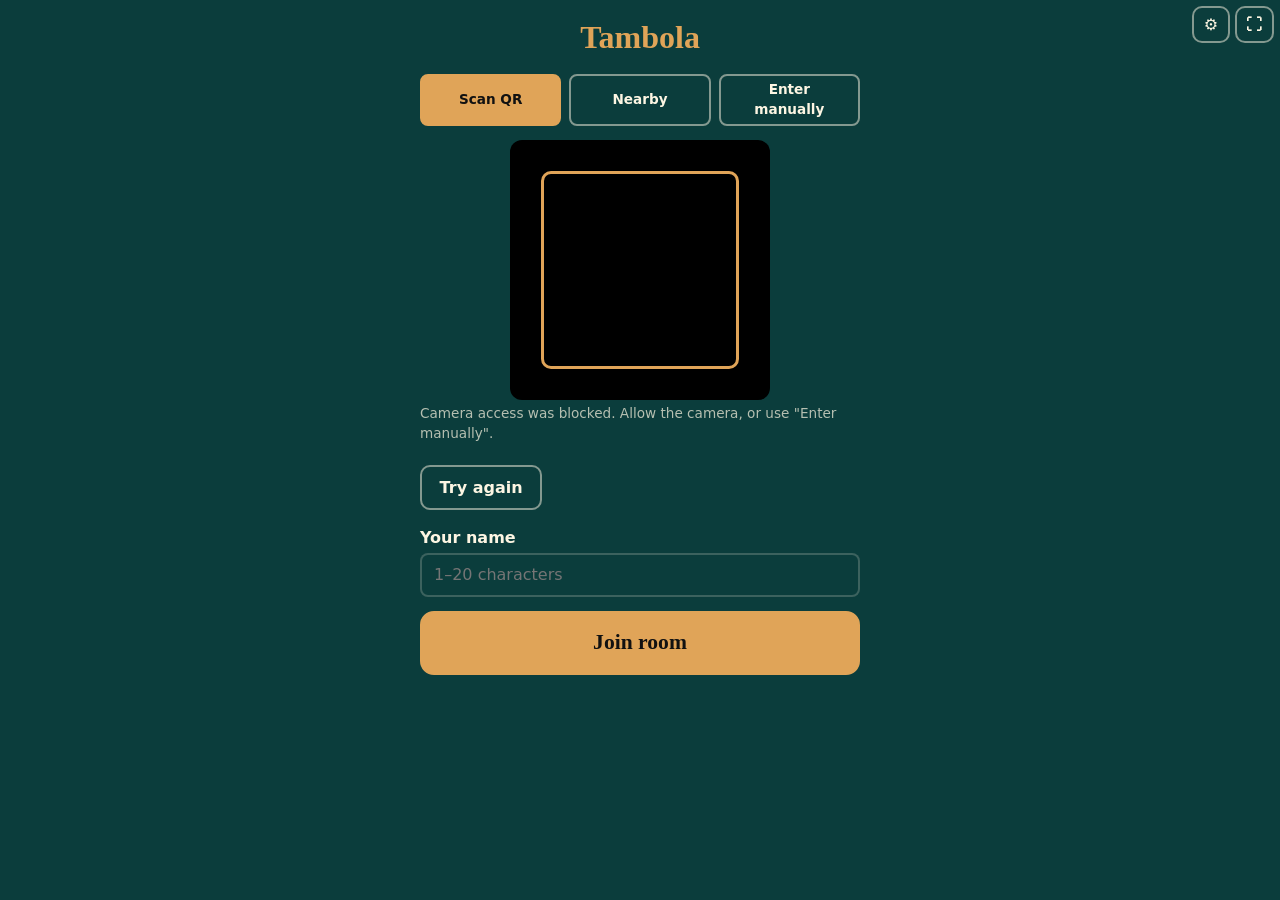
<file: public/play.html>
<!doctype html>
<html lang="en">
<head>
<meta charset="utf-8">
<meta name="viewport" content="width=device-width, initial-scale=1, viewport-fit=cover, maximum-scale=1">
<link rel="icon" href="data:image/svg+xml,%3Csvg xmlns=%27http://www.w3.org/2000/svg%27 viewBox=%270 0 100 100%27%3E%3Ctext y=%27.9em%27 font-size=%2790%27%3E%F0%9F%8E%AB%3C/text%3E%3C/svg%3E">
<title>Tambola — Play</title>
<link rel="stylesheet" href="theme.css">
<link rel="stylesheet" href="ticket.css">
<style>
  html, body { height: 100%; overscroll-behavior: none; }
  #app { min-height: 100%; padding: 14px; padding-bottom: calc(14px + env(safe-area-inset-bottom, 0px)); padding-top: calc(14px + env(safe-area-inset-top, 0px)); }
  section.screen { display: none; min-height: calc(100vh - 28px); } section.screen.on { display: flex; flex-direction: column; }
  .center { flex: 1; display: flex; flex-direction: column; align-items: center; justify-content: center; text-align: center; gap: 14px; }
  .wrap { max-width: 440px; margin: 0 auto; width: 100%; }

  /* Join screen */
  .brand { font-family: var(--serif); font-size: 2rem; font-weight: 800; color: var(--gold); text-align: center; margin-bottom: 6px; }
  .tabs { display: flex; gap: 8px; margin: 14px 0; }
  .tabs button { flex: 1; }
  #scanWrap { position: relative; background: #000; border-radius: 12px; overflow: hidden; aspect-ratio: 1; max-height: min(30vh, 260px); margin: 0 auto; }
  @media (max-height: 460px) {
    #app { padding-top: calc(8px + env(safe-area-inset-top, 0px)); padding-bottom: calc(8px + env(safe-area-inset-bottom, 0px)); }
    .brand { font-size: 1.3rem; margin-bottom: 4px; }
    .tabs { margin: 6px 0; }
    #scanWrap { max-height: min(16vh, 120px); }
    #scanMsg { font-size: .8rem; margin: 2px 0; }
    #btnScanRetry { margin-top: 4px !important; }
    label.field { margin-bottom: 4px; }
    label.field[style] { margin-top: 6px !important; }
    .pinboxes input { height: 36px; }
    #btnJoin { min-height: 46px; font-size: 1.05rem; padding: .5rem 1rem; }
  }
  /* Landscape phones: use the spare width — scanner/inputs left, name + Join right — instead of
     squeezing everything into one short column (which left only a tiny viewfinder). */
  @media (max-height: 460px) and (orientation: landscape) {
    #s-join .wrap { max-width: 800px; display: grid; grid-template-columns: 1fr 1fr; column-gap: 20px; align-content: start; }
    #s-join .brand, #s-join .tabs { grid-column: 1 / -1; }
    #paneScan, #paneRooms, #paneManual { grid-column: 1; grid-row: 3 / span 4; min-width: 0; }
    #s-join .wrap > label.field { grid-column: 2; grid-row: 3; margin-top: 0 !important; }
    #s-join .wrap > #btnJoin { grid-column: 2; grid-row: 4; align-self: start; }
    #s-join .wrap > #joinErr { grid-column: 2; grid-row: 5; }
    #scanWrap { max-height: min(46vh, 190px); }
    .tabs { margin: 4px 0 8px; }
  }
  #scanVideo { width: 100%; height: 100%; object-fit: cover; }
  #scanBox { position: absolute; inset: 12%; border: 3px solid var(--gold); border-radius: 10px; }
  .rooms { list-style: none; padding: 0; margin: 0; display: grid; gap: 8px; max-height: 40vh; overflow: auto; }
  .rooms li button { width: 100%; text-align: left; background: var(--navy-70); border: 1px solid var(--paper-12); border-radius: 10px; padding: 10px 12px; color: var(--paper); cursor: pointer; }
  .manual { display: grid; gap: 10px; }
  .pinboxes { display: flex; gap: 8px; justify-content: center; }
  .pinboxes input { width: 48px; text-align: center; font-family: var(--serif); font-size: 1.5rem; padding: 0; }

  /* Waiting lobby */
  .wlist { list-style: none; padding: 0; margin: 14px 0; display: grid; gap: 6px; width: 100%; max-width: 340px; }
  .wlist li { background: var(--navy-70); padding: 8px 12px; border-radius: 8px; }
  .spinner { width: 46px; height: 46px; border-radius: 50%; border: 4px solid var(--paper-20); border-top-color: var(--gold); animation: spin 1s linear infinite; }
  @keyframes spin { to { transform: rotate(360deg); } }

  /* Landscape lock notice */
  #s-rotate { position: fixed; inset: 0; background: var(--teal); z-index: 90; display: none; align-items: center; justify-content: center; text-align: center; padding: 24px; }
  #s-rotate.on { display: flex; }
  .rot-icon { font-size: 3.4rem; margin-bottom: 10px; animation: rock 1.6s ease-in-out infinite; }
  @keyframes rock { 0%,100% { transform: rotate(0deg); } 50% { transform: rotate(-88deg); } }

  /* In-game */
  #s-game { padding: 8px; padding-top: calc(8px + env(safe-area-inset-top, 0px)); padding-bottom: calc(8px + env(safe-area-inset-bottom, 0px)); }
  #g-stack { flex: 1; display: flex; flex-direction: column; gap: 8px; min-height: 0; }
  #g-topbar { flex: 0 0 auto; display: flex; align-items: center; gap: 10px; padding: 8px 12px; margin-left: 64px; margin-right: 88px; }
  #g-topbar .ball { --ball: clamp(44px, 9vw, 64px); }
  #g-ticket { flex: 1; min-height: 0; display: flex; align-items: center; justify-content: center; overflow: hidden; }
  #g-ticket .ticket-box { width: auto; margin: 0; }
  #g-bottom { flex: 0 0 auto; display: flex; gap: 8px; max-height: 32vh; }
  #g-bottom > .panel { flex: 1; min-width: 0; padding: 6px 8px; overflow-y: auto; display: flex; flex-direction: column; }
  #g-bottom .claimgrid, #g-bottom .rowbtns { flex: 1; }
  #g-bottom h3 { margin-bottom: 4px !important; font-size: .82rem; }
  .claimgrid { display: grid; grid-template-columns: repeat(3, 1fr); gap: 4px; }
  .claimgrid button { min-height: 32px; padding: .25rem .3rem; font-size: .68rem; line-height: 1.15; }
  .rowbtns { display: grid; grid-template-columns: repeat(3, 1fr); gap: 4px; }
  .rowbtns button { min-height: 32px; font-size: .72rem; }
  #quitBtn { position: fixed; top: calc(6px + env(safe-area-inset-top, 0px)); left: 6px; z-index: 40; background: var(--bad); border-color: var(--bad); color: #fff; min-height: 34px; padding: .3rem .7rem; font-size: .78rem; }
  #connDot { position: fixed; bottom: calc(6px + env(safe-area-inset-bottom, 0px)); right: 8px; z-index: 40; }
  #annRegion { position: fixed; top: calc(46px + env(safe-area-inset-top, 0px)); right: 6px; width: 280px; max-width: 46vw; z-index: 45; display: grid; gap: 6px; }
  #annRegion .toast { font-size: .82rem; padding: 5px 9px; }
  #reconOverlay { position: fixed; inset: 0; background: var(--ink-60); z-index: 55; display: none; align-items: center; justify-content: center; text-align: center; padding: 20px; }
  #reconOverlay.on { display: flex; }
  #fontRange { width: 100%; accent-color: var(--gold); }
  #btnFullscreen, #btnSettings { position: fixed; top: calc(6px + env(safe-area-inset-top, 0px)); z-index: 96; min-height: 34px; min-width: 38px; padding: .3rem .6rem; font-size: 1rem; }
  #btnFullscreen { right: 6px; }
  #btnSettings { right: 50px; z-index: 40; }
</style>
</head>
<body>
<div id="app">

  <!-- Join Room (07 §9.2) -->
  <section class="screen on" id="s-join">
    <div class="wrap">
      <div class="brand">Tambola</div>
      <div class="tabs">
        <button class="btn small" id="tabScan" aria-pressed="true">Scan QR</button>
        <button class="btn ghost small" id="tabRooms" aria-pressed="false">Nearby</button>
        <button class="btn ghost small" id="tabManual" aria-pressed="false">Enter manually</button>
      </div>

      <div id="paneScan">
        <div id="scanWrap"><video id="scanVideo" playsinline muted></video><div id="scanBox"></div></div>
        <p class="caption" id="scanMsg">Point your camera at the host's QR code.</p>
        <button class="btn ghost" id="btnScanRetry" style="margin-top:8px" hidden>Try again</button>
      </div>

      <div id="paneRooms" class="hidden">
        <p class="caption">Rooms found on this Wi-Fi (browsers can't auto-discover games, so tap refresh after the host opens the lobby).</p>
        <button class="btn ghost small" id="btnRefreshRooms" style="margin:8px 0">Refresh</button>
        <ul class="rooms" id="roomsList"></ul>
        <p class="caption" id="roomsEmpty">No rooms found yet.</p>
      </div>

      <div id="paneManual" class="hidden manual">
        <label class="field"><span class="lbl">Host address (IP:port)</span><input type="text" id="manualHost" inputmode="url" placeholder="192.168.1.23:8189" autocomplete="off"></label>
        <label class="field"><span class="lbl">PIN</span>
          <div class="pinboxes">
            <input type="text" class="pd" maxlength="1" inputmode="numeric"><input type="text" class="pd" maxlength="1" inputmode="numeric"><input type="text" class="pd" maxlength="1" inputmode="numeric"><input type="text" class="pd" maxlength="1" inputmode="numeric">
          </div>
        </label>
      </div>

      <label class="field" style="margin-top:16px"><span class="lbl">Your name</span><input type="text" id="nameInput" maxlength="20" placeholder="1–20 characters" autocomplete="off"></label>
      <button class="btn big" id="btnJoin" style="width:100%">Join room</button>
      <p class="caption" id="joinErr" style="color:var(--bad)"></p>
    </div>
  </section>

  <!-- Pending approval (07 §9.2 step 2) -->
  <section class="screen" id="s-pending">
    <div class="center"><div class="spinner"></div><h2 id="pendingTitle">Joining…</h2><p class="muted">This can take a moment. You can back out any time.</p>
      <button class="btn ghost" id="btnPendingBack">Back</button></div>
  </section>

  <!-- Waiting Lobby (07 §9.2 step 3) -->
  <section class="screen" id="s-wait">
    <div class="center">
      <h2>Waiting for host to start…</h2>
      <p class="muted" id="waitYou"></p>
      <ul class="wlist" id="waitList"></ul>
      <button class="btn ghost" id="btnLeaveWait">Leave</button>
    </div>
  </section>

  <!-- In-game (07 §9.3) -->
  <section class="screen" id="s-game">
    <button class="btn" id="quitBtn">Quit</button>
    <span class="dot" id="connDot"></span>
    <div id="annRegion" aria-live="polite"></div>
    <div id="g-stack">
      <div class="panel" id="g-topbar"><div class="ball" id="curBall"><span id="curNum">–</span></div><div><div class="small muted">Current number</div><div class="small" id="callCount"></div></div></div>
      <div id="g-ticket"><div id="ticketHost"></div></div>
      <div id="g-bottom">
        <div class="panel"><h3 class="small" style="margin-bottom:6px">Claim a prize</h3><div class="claimgrid" id="claimBtns"></div></div>
        <div class="panel"><h3 class="small" style="margin-bottom:6px">Row completed</h3><div class="rowbtns" id="rowBtns">
          <button class="btn ghost" data-row="top">Top</button><button class="btn ghost" data-row="middle">Middle</button><button class="btn ghost" data-row="bottom">Bottom</button>
        </div></div>
      </div>
    </div>
  </section>

  <!-- Game Over -->
  <section class="screen" id="s-over">
    <div class="center wrap">
      <h1 style="font-family:var(--serif);color:var(--gold)">Game over</h1>
      <table class="lb" style="width:100%;max-width:360px" id="overTable"><tbody></tbody></table>
      <button class="btn" id="btnBackJoin">Back to join screen</button>
    </div>
  </section>
</div>

<div id="s-rotate"><div><div class="rot-icon">📱</div><h2>Turn your phone sideways</h2><p class="muted">Tambola tickets are easier to read in landscape.</p></div></div>
<div id="reconOverlay"><div><h2>Host disconnected</h2><p class="muted">Waiting for the host to come back… your ticket and marks are safe.</p><div class="spinner" style="margin:14px auto"></div></div></div>

<!-- Fullscreen toggle (always available) -->
<button class="btn ghost" id="btnFullscreen" aria-label="Toggle fullscreen">⛶</button>

<!-- Settings sheet trigger (accessibility: font size, ambient audio — 09 §5, §7) -->
<button class="btn ghost" id="btnSettings" aria-label="Player settings">⚙</button>

<script src="engine.js"></script>
<script src="fx.js"></script>
<script src="ticket.js"></script>
<script>
(function () {
  'use strict';
  var T = Tambola, esc = Fx.esc;
  var $ = function (s) { return document.querySelector(s); };
  var KEY = { name: 'tambola.player.name', session: 'tambola.player.session', font: 'tambola.player.font', ambient: 'tambola.player.ambient' };
  function lsGet(k) { try { return localStorage.getItem(k); } catch (e) { return null; } }
  function lsSet(k, v) { try { localStorage.setItem(k, v); } catch (e) {} }
  function lsDel(k) { try { localStorage.removeItem(k); } catch (e) {} }

  var curScreen = 'join';
  function go(name) {
    curScreen = name;
    ['join', 'pending', 'wait', 'game', 'over'].forEach(function (n) { $('#s-' + n).classList.toggle('on', n === name); });
    applyOrientationGate(); window.scrollTo(0, 0);
  }

  // ---------- landscape lock (07 §9.1): true lock isn't available to web pages, so this is the
  // closest honest equivalent — the Screen Orientation API where supported, plus a full-screen
  // rotate prompt that blocks play in portrait, exactly like the spec's intent. ----------
  function tryLockLandscape() {
    try {
      var so = window.screen && window.screen.orientation;
      if (so && so.lock) so.lock('landscape').catch(function () {});
    } catch (e) {}
  }
  function isPortrait() { return window.matchMedia('(orientation: portrait)').matches; }
  function applyOrientationGate() {
    var need = curScreen === 'game';                       // only the in-game screen is landscape-only (07 §9.1)
    $('#s-rotate').classList.toggle('on', need && isPortrait());
  }
  window.addEventListener('resize', applyOrientationGate);
  window.addEventListener('orientationchange', applyOrientationGate);

  // ---------- back-gesture lock during in_progress (07 §9.4) ----------
  var backLocked = false;
  function lockBack() {
    if (backLocked) return; backLocked = true;
    history.pushState({ tambolaGuard: true }, '');
    window.addEventListener('popstate', onPop);
  }
  function unlockBack() {
    if (!backLocked) return; backLocked = false;
    window.removeEventListener('popstate', onPop);
  }
  function onPop() { if (backLocked) history.pushState({ tambolaGuard: true }, ''); }  // no-op, no dialog of its own
  window.addEventListener('beforeunload', function (e) {
    if (net.gameStatus === 'in_progress') { e.preventDefault(); e.returnValue = ''; }
  });

  // ---------- connection ----------
  var ws = null, connOpen = false, retry = 0, retryTimer = null, manualClose = false;
  var identity = null;              // { playerId, sessionToken, host, port, pin }
  var net = { gameStatus: 'lobby', calledNumbersSoFar: [], claimedPrizes: [], ticket: null, rankings: [] };
  var marks = {};                    // number -> true (local display only, never transmitted)
  var rowUsed = { top: false, middle: false, bottom: false };
  var hostGoneTimer = null, HOST_GRACE_MS = 10000;
  var toasts = new Fx.ToastQueue($('#annRegion'), 2, 2500);
  var prizesResolved = {};

  function wsUrl(hostAddr) { return (location.protocol === 'https:' ? 'wss://' : 'ws://') + hostAddr + '/join'; }
  function connect(hostAddr) {
    manualClose = false;
    try { ws = new WebSocket(wsUrl(hostAddr)); } catch (e) { return scheduleRetry(hostAddr); }
    ws.onopen = function () { connOpen = true; retry = 0; updateConnDot(); onSocketOpen(); };
    ws.onclose = function () { connOpen = false; updateConnDot(); if (!manualClose) { onSocketLost(); scheduleRetry(hostAddr); } };
    ws.onerror = function () {};
    ws.onmessage = function (e) { var m; try { m = JSON.parse(e.data); } catch (_) { return; } onMessage(m); };
  }
  function scheduleRetry(hostAddr) {
    clearTimeout(retryTimer); retry = Math.min(retry + 1, 6);
    retryTimer = setTimeout(function () { connect(hostAddr); }, 500 * Math.pow(1.6, retry));
  }
  function send(type, payload) {
    if (!ws || ws.readyState !== 1) return;
    var env = { type: type, payload: payload || {}, timestamp: Date.now() };
    if (identity && identity.sessionToken && type !== 'JOIN_ROOM' && type !== 'JOIN_REQUEST') env.sessionToken = identity.sessionToken;
    ws.send(JSON.stringify(env));
  }
  function updateConnDot() {
    var d = $('#connDot'); if (!d) return;
    d.className = 'dot ' + (connOpen ? 'connected' : 'disconnected');
  }

  function onSocketOpen() {
    if (pendingJoin) return doJoin(pendingJoin.name, pendingJoin.pin);
    if (identity && identity.playerId && curScreen !== 'join') send('STATE_SYNC_REQUEST', { playerId: identity.playerId, sessionToken: identity.sessionToken });
  }
  function onSocketLost() {
    if (curScreen === 'game') { Haptic.single(); clearTimeout(hostGoneTimer); hostGoneTimer = setTimeout(function () { $('#reconOverlay').classList.add('on'); }, HOST_GRACE_MS); }
  }

  // ---------- inbound messages ----------
  function onMessage(m) {
    switch (m.type) {
      case 'JOIN_APPROVED': return onJoinApproved(m.payload);
      case 'JOIN_REJECTED': return onJoinRejected(m.payload);
      case 'ROOM_SETTINGS': return onRoomSettings(m.payload);
      case 'ASSIGN_TICKET': return onAssignTicket(m.payload);
      case 'NUMBER_CALLED': return onNumberCalled(m.payload);
      case 'CLAIM_RESULT': return onClaimResult(m.payload);
      case 'ANNOUNCE': return onAnnounce(m.payload);
      case 'LEADERBOARD_UPDATE': return onLeaderboard(m.payload);
      case 'GAME_PAUSE': net.gameStatus = 'paused'; renderCallPanel(); return;
      case 'GAME_RESUME': net.gameStatus = 'in_progress'; renderCallPanel(); return;
      case 'GAME_OVER': return onGameOver(m.payload);
      case 'KICK_PLAYER': return onKicked(m.payload);
      case 'STATE_SYNC_RESPONSE': return onSync(m.payload);
      case 'CLAIM_OVERRIDE': return onOverride(m.payload);
    }
  }

  var pendingJoin = null;
  function onJoinApproved(p) {
    identity = { playerId: p.playerId, sessionToken: p.sessionToken, host: identity.host, port: identity.port, pin: identity.pin, name: pendingJoin ? pendingJoin.name : identity.name };
    lsSet(KEY.session, JSON.stringify(identity));
    lsSet(KEY.name, identity.name);
    pendingJoin = null; go('wait');
  }
  function onJoinRejected(p) {
    if (curScreen === 'pending') { go('join'); $('#joinErr').textContent = p.reason || 'Host declined'; return; }
    $('#joinErr').textContent = p.reason || 'Could not join'; setBusy(false);
    identity = null; pendingJoin = null;
  }
  var waitPlayers = [];
  function onRoomSettings(p) { net.settings = p; renderClaimButtons(); }
  function onAssignTicket(p) { net.ticket = p.ticket; }
  function onNumberCalled(p) {
    net.calledNumbersSoFar = p.calledNumbersSoFar; net.lastNumber = p.number; net.callIndex = p.callIndex;
    net.gameStatus = 'in_progress';
    if (curScreen !== 'game') { buildTicket(); lockBack(); tryLockLandscape(); go('game'); fitTicketBox(); }
    Haptic.light();
    renderCurrent(); renderClaimButtons();
  }
  function onClaimResult(p) {
    var mine = identity && p.playerId === identity.playerId;
    if (p.accepted) {
      prizesResolved[p.prizeType] = p.playerId;
      if (mine) { Haptic.heavy(); if (p.prizeType === 'fullHouse') { Sfx.fanfare(); Fx.confetti(); } else Sfx.chime(); toasts.push(p.playerName + ' won ' + T.PRIZES[p.prizeType].label + '!', 'win'); }
      else toasts.push(p.playerName + ' won ' + T.PRIZES[p.prizeType].label, 'win');
      renderClaimButtons();
    } else if (mine) { Fx.modal('<h3>' + esc(T.PRIZES[p.prizeType].label) + ' not accepted</h3><p class="muted">' + esc(p.rejectionReason || '') + '</p>'); }
  }
  function onAnnounce(p) { toasts.push(p.playerName + ' — ' + ({ top: 'Top', middle: 'Middle', bottom: 'Bottom' })[p.row] + ' Line Completed'); Sfx.popup(); }
  function onLeaderboard(p) { net.rankings = p.rankings; if (curScreen === 'wait') renderWaitList(); }
  function onGameOver(p) { net.gameStatus = 'ended'; net.finalRankings = p.finalRankings; unlockBack(); go('over'); renderOver(); }
  function onKicked() {
    manualClose = true; try { ws.close(); } catch (e) {}
    identity = null; lsDel(KEY.session); unlockBack();
    Fx.modal('<h3>Removed from the room</h3><p class="muted">The host removed you from this game.</p>').then(function () { go('join'); });
  }
  function onSync(p) {
    net.ticket = p.ticket; net.calledNumbersSoFar = p.calledNumbersSoFar; net.claimedPrizes = p.claimedPrizes; net.gameStatus = p.gameStatus;
    p.claimedPrizes.forEach(function (k) { prizesResolved[k] = prizesResolved[k] || '?'; });
    clearTimeout(hostGoneTimer); $('#reconOverlay').classList.remove('on');
    if (p.gameStatus === 'lobby') go('wait');
    else if (p.gameStatus === 'ended') { go('over'); }
    else { if (curScreen !== 'game') { buildTicket(); lockBack(); tryLockLandscape(); } go('game'); fitTicketBox(); renderAll(); }
  }
  function onOverride(p) {
    if (p.newAcceptedState) prizesResolved[p.prizeType] = p.playerId; else delete prizesResolved[p.prizeType];
    renderClaimButtons(); toasts.push('A claim was corrected by the host');
  }

  // ---------- join screen ----------
  var joinMode = 'scan';
  function setTab(mode) {
    joinMode = mode;
    ['scan', 'rooms', 'manual'].forEach(function (m) {
      $('#pane' + cap(m)).classList.toggle('hidden', m !== mode);
      $('#tab' + cap(m)).setAttribute('aria-pressed', String(m === mode));
      $('#tab' + cap(m)).classList.toggle('ghost', m !== mode);
    });
    if (mode === 'scan') startScanner(); else stopScanner();
  }
  function cap(s) { return s[0].toUpperCase() + s.slice(1); }
  $('#tabScan').onclick = function () { setTab('scan'); };
  $('#tabRooms').onclick = function () { setTab('rooms'); refreshRooms(); };
  $('#tabManual').onclick = function () { setTab('manual'); };

  // QR scanning via native BarcodeDetector where available; graceful message otherwise (no extra libraries needed offline).
  var scanStream = null, scanRAF = 0, detector = null;
  function startScanner() {
    stopScanner();
    if (!('mediaDevices' in navigator) || !navigator.mediaDevices.getUserMedia) { scanMsg('Camera scanning isn\'t available in this browser. Use "Enter manually" instead.', true); return; }
    if (!('BarcodeDetector' in window)) { scanMsg('This browser can\'t scan QR codes automatically. Use "Enter manually", or open your phone\'s camera app and point it at the code.', true); }
    else { try { detector = new BarcodeDetector({ formats: ['qr_code'] }); } catch (e) { detector = null; } }
    navigator.mediaDevices.getUserMedia({ video: { facingMode: 'environment' } }).then(function (stream) {
      scanStream = stream; var v = $('#scanVideo'); v.srcObject = stream; v.play().catch(function () {});
      if (detector) loopScan();
    }).catch(function () { scanMsg('Camera access was blocked. Allow the camera, or use "Enter manually".', true); });
  }
  function stopScanner() { cancelAnimationFrame(scanRAF); if (scanStream) { scanStream.getTracks().forEach(function (t) { t.stop(); }); scanStream = null; } }
  function scanMsg(text, showRetry) { $('#scanMsg').textContent = text; $('#btnScanRetry').hidden = !showRetry; }
  $('#btnScanRetry').onclick = function () { scanMsg('Point your camera at the host\'s QR code.', false); startScanner(); };
  function loopScan() {
    if (!detector || !scanStream) return;
    detector.detect($('#scanVideo')).then(function (codes) {
      if (codes && codes[0]) { stopScanner(); handleScanned(codes[0].rawValue); } else scanRAF = requestAnimationFrame(loopScan);
    }).catch(function () { scanRAF = requestAnimationFrame(loopScan); });
  }
  function handleScanned(text) {
    try {
      var u = new URL(text, location.href);
      var host = u.searchParams.get('pin') !== null ? u.host : null;
      if (u.protocol === 'ws:' || u.protocol === 'wss:') host = u.host;
      var pin = u.searchParams.get('pin');
      if (!host || !pin) throw new Error('bad');
      setJoinTarget(host, pin); scanMsg('Code recognised — enter your name below and tap Join.', false);
      $('#nameInput').focus();
    } catch (e) { scanMsg('That code doesn\'t look like a Tambola invite. Try again.', true); }
  }

  // fetch() with a timeout, using plain AbortController (supported since ~2017) rather than
  // AbortSignal.timeout() (only ~2022+), since budget/older Android WebViews are common among
  // this app's likely users and a missing API here would otherwise throw synchronously per probe.
  function fetchTimeout(url, ms) {
    try {
      if (typeof AbortController === 'undefined') return fetch(url, { cache: 'no-store' });
      var ctrl = new AbortController();
      var t = setTimeout(function () { ctrl.abort(); }, ms);
      return fetch(url, { cache: 'no-store', signal: ctrl.signal }).finally(function () { clearTimeout(t); });
    } catch (e) { return Promise.reject(e); }
  }
  // Nearby rooms: browsers cannot do mDNS discovery, so this offers same-subnet probing as a courtesy.
  function refreshRooms() {
    $('#roomsList').innerHTML = ''; $('#roomsEmpty').textContent = 'Searching…'; $('#roomsEmpty').classList.remove('hidden');
    var mine = location.hostname.split('.'); if (mine.length !== 4) { $('#roomsEmpty').textContent = 'Not on a local network — use Scan QR or Enter manually.'; return; }
    var base = mine.slice(0, 3).join('.'), found = [], pending = 0, done = false;
    var finish = function () { if (done) return; done = true; $('#roomsEmpty').classList.toggle('hidden', found.length > 0); if (!found.length) $('#roomsEmpty').textContent = 'No rooms found. Ask the host for the QR code or PIN instead.'; };
    for (var i = 1; i <= 254; i++) {
      (function (ip) {
        pending++;
        fetchTimeout('http://' + ip + ':' + (location.port || 8189) + '/info', 900)
          .then(function (r) { return r.json(); }).then(function (j) {
            if (j && j.hostPresent) { found.push(ip); var li = document.createElement('li'); var b = document.createElement('button'); b.textContent = 'Room on ' + ip; b.onclick = function () { setJoinTarget(ip + ':' + (location.port || 8189), null); setTab('manual'); $('#manualHost').value = ip + ':' + (location.port || 8189); }; li.appendChild(b); $('#roomsList').appendChild(li); }
          }).catch(function () {}).finally(function () { if (--pending === 0) finish(); });
      })(base + '.' + i);
    }
    setTimeout(finish, 4000);
  }
  $('#btnRefreshRooms').onclick = refreshRooms;

  function setJoinTarget(hostAddr, pin) { $('#manualHost').value = hostAddr; if (pin) { var d = $('#paneManual').querySelectorAll('.pd'); pin.split('').forEach(function (c, i) { if (d[i]) d[i].value = c; }); } }
  var pinDigits = $('#paneManual').querySelectorAll('.pd');
  Array.prototype.forEach.call(pinDigits, function (el, i) {
    el.addEventListener('input', function () { this.value = this.value.replace(/\D/g, '').slice(0, 1); if (this.value && pinDigits[i + 1]) pinDigits[i + 1].focus(); });
    el.addEventListener('keydown', function (e) { if (e.key === 'Backspace' && !this.value && pinDigits[i - 1]) pinDigits[i - 1].focus(); });
  });
  function manualPin() { return Array.prototype.map.call(pinDigits, function (d) { return d.value || ''; }).join(''); }

  var nameEl = $('#nameInput'); nameEl.value = lsGet(KEY.name) || '';
  function setBusy(b) { $('#btnJoin').disabled = b; $('#btnJoin').textContent = b ? 'Joining…' : 'Join room'; }

  $('#btnJoin').onclick = function () {
    $('#joinErr').textContent = '';
    var name = nameEl.value.trim();
    if (!name || name.length > 20) { $('#joinErr').textContent = 'Enter a name (1–20 characters).'; return; }
    var hostAddr, pin;
    if (joinMode === 'manual') {
      hostAddr = $('#manualHost').value.trim().replace(/^https?:\/\//, '').replace(/\/$/, ''); pin = manualPin();
      if (!hostAddr) { $('#joinErr').textContent = 'Enter the host\'s address.'; return; }
      if (pin.length !== 4) { $('#joinErr').textContent = 'Enter the 4-digit PIN.'; return; }
    } else {
      hostAddr = $('#manualHost').value.trim(); pin = manualPin() || new URLSearchParams(location.search).get('pin');
      if (!hostAddr || !pin) { $('#joinErr').textContent = 'Scan the QR code first, or use "Enter manually".'; return; }
    }
    setBusy(true);
    identity = { host: hostAddr, port: null, pin: pin, name: name };
    pendingJoin = { name: name, pin: pin };
    stopScanner();
    if (ws && connOpen) doJoin(name, pin); else connect(hostAddr);
  };
  function doJoin(name, pin) {
    // Always JOIN_REQUEST: under an auto-approval room the host admits immediately (so this is
    // indistinguishable from JOIN_ROOM and the wait is a brief flash), and under a host-approved
    // room it correctly queues for approval — this works without the client needing to already
    // know which mode the room uses, which a manually-entered address/PIN has no way to know.
    send('JOIN_REQUEST', { playerName: name, deviceId: deviceId(), pin: pin });
    go('pending');
  }
  function deviceId() {
    var d = lsGet('tambola.deviceId'); if (d) return d;
    d = T.uuid(); lsSet('tambola.deviceId', d); return d;
  }
  $('#btnPendingBack').onclick = function () { manualClose = true; try { ws.close(); } catch (e) {} identity = null; pendingJoin = null; go('join'); };
  $('#btnLeaveWait').onclick = function () {
    if (identity) send('QUIT_GAME', { playerId: identity.playerId });
    manualClose = true; try { ws.close(); } catch (e) {}
    identity = null; lsDel(KEY.session); go('join');
  };

  // preload from a QR-carried link (?pin=&mode=) if the page itself was opened via the join URL
  (function () {
    var q = new URLSearchParams(location.search);
    if (q.get('pin')) { $('#manualHost').value = location.host; setJoinTarget(location.host, q.get('pin')); }
  })();
  setTab('scan');

  // auto-resume a session that dropped mid-game (page reload / backgrounding)
  (function tryResume() {
    var raw = lsGet(KEY.session); if (!raw) return;
    try {
      var id = JSON.parse(raw);
      if (id && id.playerId && id.host) { identity = id; connect(id.host); go('wait'); }
    } catch (e) {}
  })();

  // ---------- waiting lobby ----------
  function renderWaitList() {
    $('#waitYou').textContent = identity ? ('Joined as ' + identity.name) : '';
    $('#waitList').innerHTML = (net.rankings || []).map(function (r) { return '<li>' + esc(r.playerName) + (identity && r.playerId === identity.playerId ? ' (you)' : '') + '</li>'; }).join('');
  }

  // ---------- in-game ----------
  var ticketApi = null;
  function buildTicket() {
    marks = {};
    ticketApi = Ticket.render($('#ticketHost'), net.ticket, { onTap: onTapCell });
    applyFontScale();
  }
  // The ticket's own width:height ratio (including the paper's padding, not just the grid) is
  // about 2.49:1. Size it in JS rather than pure CSS so it fits whichever of the available width
  // or height is tighter — on a short landscape phone, height is usually the binding constraint,
  // and a plain width:100% would make the ticket taller than the space left for it and clip it.
  var TICKET_RATIO = 2.49;
  function fitTicketBox() {
    if (curScreen !== 'game') return;
    var host = $('#g-ticket'); if (!host) return;
    var box = host.querySelector('.ticket-box'); if (!box) return;
    var availW = host.clientWidth, availH = host.clientHeight;
    if (!availW || !availH) return;
    var w = Math.min(availW, availH * TICKET_RATIO);
    box.style.width = Math.max(0, Math.floor(w)) + 'px';
  }
  window.addEventListener('resize', fitTicketBox);
  window.addEventListener('orientationchange', function () { fitTicketBox(); setTimeout(fitTicketBox, 300); });
  function onTapCell(n, el) {
    var called = net.calledNumbersSoFar.indexOf(n) >= 0;
    if (!called) {
      el.classList.remove('shake'); void el.offsetWidth; el.classList.add('shake');
      Sfx.wrong(); Haptic.double();
      return;   // no text explanation — 07 §9.3 is explicit that this is intentional
    }
    if (marks[n]) {
      marks[n] = false; el.classList.remove('marked'); el.classList.add('unmarking');
      Sfx.unmark(); setTimeout(function () { el.classList.remove('unmarking'); }, 220);
    } else {
      marks[n] = true; el.classList.add('marked', 'drawing');
      Sfx.mark(); Haptic.light();
      setTimeout(function () { el.classList.remove('drawing'); }, 320);
    }
    el.setAttribute('aria-pressed', String(!!marks[n]));
  }
  function renderCurrent() {
    $('#curNum').textContent = net.lastNumber != null ? net.lastNumber : '–';
    $('#callCount').textContent = net.calledNumbersSoFar.length + ' of 90 called';
  }
  function renderClaimButtons() {
    var s = net.settings || {}; var pe = (s.prizesEnabled) || {};
    var host = $('#claimBtns'); host.innerHTML = '';
    T.PRIZE_ORDER.forEach(function (k) {
      if (pe[k] === false) return;
      var taken = !!prizesResolved[k];
      var b = document.createElement('button'); b.className = 'btn' + (taken ? ' ghost' : ''); b.textContent = T.PRIZES[k].label; b.disabled = taken || net.gameStatus !== 'in_progress';
      b.onclick = function () { b.classList.add('press'); setTimeout(function () { b.classList.remove('press'); }, 160); send('CLAIM_PRIZE', { playerId: identity.playerId, prizeType: k }); };
      host.appendChild(b);
    });
  }
  $('#rowBtns').addEventListener('click', function (e) {
    var b = e.target.closest('button'); if (!b) return;
    var row = b.dataset.row; if (rowUsed[row]) return;
    rowUsed[row] = true; b.disabled = true; b.classList.add('press');
    send('ANNOUNCE', { playerId: identity.playerId, playerName: identity.name, row: row });
  });
  function renderCallPanel() { /* GAME_PAUSE/RESUME only need the claim buttons + banner state, handled inline */ renderClaimButtons(); }
  function renderAll() { renderCurrent(); renderClaimButtons(); }

  $('#quitBtn').onclick = function () {
    Fx.modal('<h3>Quit the game?</h3><p>You\'ll lose your progress in this round.</p>', [{ label: 'Cancel', value: false, cls: 'ghost' }, { label: 'Quit', value: true, cls: 'danger' }]).then(function (ok) {
      if (!ok) return;
      send('QUIT_GAME', { playerId: identity.playerId });
      setTimeout(function () { manualClose = true; try { ws.close(); } catch (e) {} }, 60);
      identity = null; lsDel(KEY.session); unlockBack();
      try { if (document.exitFullscreen) document.exitFullscreen().catch(function () {}); } catch (e) {}
      go('join');
    });
  };

  // ---------- game over ----------
  function renderOver() {
    var fr = net.finalRankings || [];
    $('#overTable tbody').innerHTML = fr.map(function (r, i) { return '<tr' + (i === 0 ? ' class="flash"' : '') + '><td>' + (i + 1) + '</td><td>' + esc(r.playerName) + '</td><td class="pts">' + r.points + '</td></tr>'; }).join('');
  }
  $('#btnBackJoin').onclick = function () { identity = null; lsDel(KEY.session); prizesResolved = {}; net = { gameStatus: 'lobby', calledNumbersSoFar: [], claimedPrizes: [], ticket: null, rankings: [] }; go('join'); };

  // ---------- settings sheet (font size 100-150%, ambient audio default off) ----------
  var fontPct = parseInt(lsGet(KEY.font) || '100', 10), ambientOn = lsGet(KEY.ambient) === '1';
  function applyFontScale() { document.documentElement.style.setProperty('--tf', fontPct / 100); }
  applyFontScale();
  if (ambientOn) Sfx.ambientOn();
  $('#btnSettings').onclick = function () {
    var wrap = document.createElement('div'); wrap.className = 'modal-wrap';
    wrap.innerHTML = '<div class="modal"><h3>Player settings</h3>' +
      '<label class="field"><span class="lbl">Ticket text size (' + fontPct + '%)</span><input type="range" id="fontRange" min="100" max="150" step="5" value="' + fontPct + '"></label>' +
      '<label class="switch" style="margin-top:6px"><input type="checkbox" id="ambToggle"><span class="track"></span><span>Ambient hall sound</span></label>' +
      '<div class="row"><button class="btn" id="setClose">Done</button></div></div>';
    document.body.appendChild(wrap);
    var r = wrap.querySelector('#fontRange'), a = wrap.querySelector('#ambToggle'); a.checked = ambientOn;
    r.oninput = function () { fontPct = +r.value; lsSet(KEY.font, fontPct); applyFontScale(); wrap.querySelector('.lbl').textContent = 'Ticket text size (' + fontPct + '%)'; };
    a.onchange = function () { ambientOn = a.checked; lsSet(KEY.ambient, ambientOn ? '1' : '0'); if (ambientOn) { Sfx.unlock(); Sfx.ambientOn(); } else Sfx.ambientOff(); };
    wrap.querySelector('#setClose').onclick = function () { wrap.remove(); };
  };

  // unlock audio + wake the screen on first touch (needed for iOS Safari policies)
  var noSleep = null; try { noSleep = new NoSleep(); } catch (e) {}
  document.addEventListener('pointerdown', function once() { Sfx.unlock(); try { if (noSleep) { var p = noSleep.enable(); if (p && p.catch) p.catch(function () {}); } } catch (e) {} }, { once: true, passive: true });

  // ---------- fullscreen toggle (works on both phone and laptop browsers) ----------
  (function () {
    var btn = $('#btnFullscreen');
    var canFs = !!(document.documentElement.requestFullscreen || document.documentElement.webkitRequestFullscreen);
    if (!canFs) { btn.style.display = 'none'; return; }
    function isFs() { return !!(document.fullscreenElement || document.webkitFullscreenElement); }
    function update() { btn.textContent = isFs() ? '⤢' : '⛶'; btn.setAttribute('aria-label', isFs() ? 'Exit fullscreen' : 'Enter fullscreen'); }
    btn.onclick = function () {
      if (!isFs()) {
        var req = document.documentElement.requestFullscreen || document.documentElement.webkitRequestFullscreen;
        var p = req.call(document.documentElement); if (p && p.catch) p.catch(function () {});
      } else {
        var exit = document.exitFullscreen || document.webkitExitFullscreen;
        var p2 = exit.call(document); if (p2 && p2.catch) p2.catch(function () {});
      }
    };
    document.addEventListener('fullscreenchange', update);
    document.addEventListener('webkitfullscreenchange', update);
    update();
  })();

  applyOrientationGate();
  window.__player = { get identity() { return identity; }, get net() { return net; }, get curScreen() { return curScreen; } };
})();
</script>
</body>
</html>
</file>
<file: public/theme.css>
/* Design tokens — exactly the hex values in 08_DESIGN_SYSTEM.md §1. Nothing else is introduced;
   the alpha variants below are the same tokens at lower opacity. */
:root {
  --teal: #0B3D3C;        /* App chrome — primary */
  --navy: #123C69;        /* App chrome — secondary */
  --paper: #FDF6E3;       /* Ticket background */
  --gold: #E0A458;        /* Accent */
  --ok: #2ECC71;          /* Connected */
  --bad: #E74C3C;         /* Disconnected */
  --quit-bg: #111111;     /* Quit row background (also used as ink) */
  --quit-tx: #CCCCCC;     /* Quit row text */

  --paper-90: rgba(253,246,227,.90); --paper-70: rgba(253,246,227,.70); --paper-50: rgba(253,246,227,.50);
  --paper-20: rgba(253,246,227,.20); --paper-12: rgba(253,246,227,.12); --paper-06: rgba(253,246,227,.06);
  --gold-40: rgba(224,164,88,.40); --gold-20: rgba(224,164,88,.20);
  --navy-70: rgba(18,60,105,.70); --navy-45: rgba(18,60,105,.45);
  --ink-60: rgba(17,17,17,.60); --ink-35: rgba(17,17,17,.35);
  --dim-35: rgba(204,204,204,.35);

  --serif: "Rockwell", "Clarendon", "Bookman Old Style", "Roboto Slab", Georgia, "Times New Roman", serif;
  --sans: "Avenir Next", "Segoe UI", "Helvetica Neue", Roboto, system-ui, -apple-system, Arial, sans-serif;

  --pop-ms: 250ms; --draw-ms: 1000ms; --x-draw-ms: 300ms; --x-fade-ms: 200ms; --shake-ms: 150ms; --press-ms: 150ms;
}
* { box-sizing: border-box; -webkit-tap-highlight-color: transparent; }
html, body { margin: 0; height: 100%; background: var(--teal); color: var(--paper); font-family: var(--sans); font-size: 16px; line-height: 1.45; }
body { overflow-x: hidden; }
button, input, select { font: inherit; color: inherit; }
h1, h2, h3 { font-family: var(--serif); font-weight: 700; letter-spacing: .01em; margin: 0; line-height: 1.15; }
h2 { font-size: 1.35rem; } h3 { font-size: 1.05rem; }
.hidden { display: none !important; }
.muted { color: var(--paper-70); }
.small { font-size: .85rem; }
:focus-visible { outline: 3px solid var(--gold); outline-offset: 2px; border-radius: 4px; }

.btn {
  display: inline-flex; align-items: center; justify-content: center; gap: .5rem; min-height: 44px; padding: .55rem 1.1rem;
  border: 2px solid var(--gold); border-radius: 10px; background: var(--gold); color: var(--quit-bg);
  font-weight: 700; cursor: pointer; transition: transform var(--press-ms) ease-out;
}
.btn:disabled { opacity: .4; cursor: not-allowed; }
.btn.ghost { background: transparent; color: var(--paper); border-color: var(--paper-50); }
.btn.danger { background: transparent; border-color: var(--bad); color: var(--paper); }
.btn.small { min-height: 34px; padding: .25rem .7rem; font-size: .85rem; border-radius: 8px; }
.btn.big { min-height: 64px; font-size: 1.35rem; padding: .8rem 2rem; border-radius: 14px; font-family: var(--serif); }
.btn.press { animation: press var(--press-ms) ease-out; }
@keyframes press { 0% { transform: scale(1); } 50% { transform: scale(1.08); } 100% { transform: scale(1); } }

.panel { background: var(--navy-45); border: 1px solid var(--paper-12); border-radius: 12px; padding: 14px; }
.panel > h3 { margin-bottom: 10px; }

input[type=text], input[type=number], input[type=tel] {
  width: 100%; min-height: 44px; padding: .5rem .75rem; border-radius: 8px; border: 2px solid var(--paper-20);
  background: var(--teal); color: var(--paper);
}
input:focus { border-color: var(--gold); outline: none; }
label.field { display: block; margin-bottom: 14px; }
label.field > span.lbl { display: block; font-weight: 600; margin-bottom: 4px; }
.caption { color: var(--paper-70); font-size: .85rem; margin-top: 4px; }

.seg { display: inline-flex; border: 2px solid var(--paper-20); border-radius: 10px; overflow: hidden; flex-wrap: wrap; }
.seg button { background: transparent; border: 0; padding: .5rem .9rem; min-height: 40px; cursor: pointer; }
.seg button[aria-pressed=true] { background: var(--gold); color: var(--quit-bg); font-weight: 700; }
.switch { display: inline-flex; align-items: center; gap: .6rem; cursor: pointer; min-height: 40px; }
.switch input { position: absolute; opacity: 0; }
.switch .track { width: 46px; height: 26px; border-radius: 13px; background: var(--paper-20); position: relative; transition: background .15s; flex: none; }
.switch .track::after { content: ""; position: absolute; top: 3px; left: 3px; width: 20px; height: 20px; border-radius: 50%; background: var(--paper); transition: transform .15s; }
.switch input:checked + .track { background: var(--gold); }
.switch input:checked + .track::after { transform: translateX(20px); background: var(--quit-bg); }
.switch input:focus-visible + .track { outline: 3px solid var(--gold); outline-offset: 2px; }

.dot { display: inline-block; width: 12px; height: 12px; border-radius: 50%; flex: none; vertical-align: middle; }
.dot.connected { background: var(--ok); } .dot.disconnected { background: var(--bad); }

.modal-wrap { position: fixed; inset: 0; background: var(--ink-60); display: flex; align-items: center; justify-content: center; padding: 16px; z-index: 60; }
.modal { background: var(--teal); border: 2px solid var(--gold); border-radius: 14px; padding: 20px; max-width: 460px; width: 100%; max-height: 90vh; overflow: auto; }
.modal h3 { margin-bottom: 8px; } .modal .row { display: flex; gap: 10px; justify-content: flex-end; margin-top: 16px; flex-wrap: wrap; }

/* Number balls */
.ball {
  width: var(--ball, 150px); height: var(--ball, 150px); border-radius: 50%; display: grid; place-items: center;
  background: radial-gradient(circle at 35% 30%, var(--paper) 0 12%, var(--gold) 13% 100%);
  color: var(--quit-bg); font-family: var(--serif); font-weight: 800; font-size: calc(var(--ball, 150px) * .46);
  box-shadow: inset 0 -8px 0 var(--ink-35), 0 6px 0 var(--ink-35);
}
.pop-in { animation: popIn var(--pop-ms) ease-out; }
@keyframes popIn { from { transform: scale(.8); opacity: 0; } to { transform: scale(1); opacity: 1; } }

/* 1–90 board (host) and mini-grid (player) */
.board { display: grid; grid-template-columns: repeat(10, 1fr); gap: 4px; }
.board .c { display: grid; place-items: center; aspect-ratio: 1.15; border-radius: 6px; background: var(--navy-70); color: var(--paper); font-weight: 700; font-size: clamp(.7rem, 1.6vw, 1.05rem); border: 1px solid var(--paper-12); }
.board .c.called { background: var(--dim-35); color: var(--quit-tx); border-color: transparent; text-decoration: line-through; text-decoration-thickness: 1px; }
.board.mini { gap: 2px; } .board.mini .c { font-size: clamp(.5rem, 1.9vh, .7rem); border-radius: 3px; aspect-ratio: auto; height: clamp(12px, 3.3vh, 20px); }

/* Leaderboard rows: three distinct connection states (08 §2) */
.lb { width: 100%; border-collapse: separate; border-spacing: 0 4px; }
.lb th { text-align: left; font-weight: 600; font-size: .8rem; color: var(--paper-70); padding: 2px 8px; }
.lb td { padding: 8px; background: var(--navy-70); }
.lb td:first-child { border-radius: 8px 0 0 8px; } .lb td:last-child { border-radius: 0 8px 8px 0; }
.lb tr.disconnected td { opacity: .6; }
.lb tr.quit td { background: var(--quit-bg); color: var(--quit-tx); opacity: 1; }
.lb td.pts { font-family: var(--serif); font-weight: 800; font-size: 1.1rem; text-align: right; }
.lb tr.flash td { animation: flash 1.4s ease-out; }
@keyframes flash { 0%, 40% { background: var(--gold); color: var(--quit-bg); } 100% { } }
.chip { display: inline-block; font-size: .72rem; padding: 1px 7px; border-radius: 9px; border: 1px solid var(--gold-40); color: var(--gold); margin: 1px 3px 1px 0; white-space: nowrap; }
tr.quit .chip { color: var(--quit-tx); border-color: var(--dim-35); }

/* Toasts */
.toast { background: var(--teal); border: 2px solid var(--gold); border-radius: 10px; padding: 6px 12px; font-weight: 600; max-width: 280px; box-shadow: 0 4px 0 var(--ink-35); }
.toast.win { background: var(--gold); color: var(--quit-bg); }
.toast-in { animation: popIn var(--pop-ms) ease-out; }

canvas.confetti { position: fixed; inset: 0; width: 100%; height: 100%; pointer-events: none; z-index: 80; }

@media (prefers-reduced-motion: reduce) { .lb tr.flash td { animation: none; } }
</file>
<file: public/ticket.css>
/* Ticket construction — 08_DESIGN_SYSTEM.md §3, timings from 09_INTERACTION_ACCESSIBILITY.md §2 */
.ticket-box { width: min(100%, calc((100vh - 76px) * 2.5)); margin: 0 auto; container-type: inline-size; }
.ticket-paper {
  position: relative; padding: 2.4cqw 2.6cqw; color: var(--quit-bg);
  background-color: var(--paper);
  /* subtle paper grain: fractal noise tinted with the ink token */
  background-image: url("data:image/svg+xml;utf8,<svg xmlns='http://www.w3.org/2000/svg' width='220' height='220'><filter id='n'><feTurbulence type='fractalNoise' baseFrequency='.85' numOctaves='2' seed='4'/><feColorMatrix values='0 0 0 0 .067  0 0 0 0 .067  0 0 0 0 .067  0 0 0 .13 0'/></filter><rect width='100%' height='100%' filter='url(%23n)'/></svg>");
}
.ticket-grid {
  display: grid; grid-template-columns: repeat(9, 1fr); grid-template-rows: repeat(3, 1fr); aspect-ratio: 9 / 3.35;
  border: 2px solid var(--ink-60);
}
.tcell {
  position: relative; display: grid; place-items: center; padding: 0; margin: 0; border: 0; border-right: 1px solid var(--ink-35); border-bottom: 1px solid var(--ink-35);
  background: transparent; color: inherit; cursor: pointer; user-select: none; -webkit-user-select: none; touch-action: manipulation;
  font-family: var(--serif); font-weight: 800; line-height: 1;
  font-size: calc(100cqw / 9 * .42 * var(--tf, 1));
  transition: color .25s ease-out;
}
.tcell:nth-child(9n) { border-right: 0; } .tcell:nth-child(n+19) { border-bottom: 0; }
.tcell.blank { cursor: default; }
.ticket-grid.readonly .tcell { cursor: default; }
.tcell .x { position: absolute; inset: 8%; width: 84%; height: 84%; pointer-events: none; overflow: visible; }
.tcell .x path { fill: none; stroke: var(--bad); stroke-width: 3; stroke-opacity: .88; stroke-linecap: round; stroke-dasharray: 100; stroke-dashoffset: 100; opacity: 0; }
.tcell .x .x2 { stroke-width: 2.6; }
.tcell.marked { color: rgba(17,17,17,.52); }
.tcell.marked .x path { opacity: 1; stroke-dashoffset: 0; }
.tcell.marked.drawing .x1 { stroke-dashoffset: 100; animation: xdraw calc(var(--x-draw-ms) / 2) ease-out forwards; }
.tcell.marked.drawing .x2 { stroke-dashoffset: 100; animation: xdraw calc(var(--x-draw-ms) / 2) ease-out calc(var(--x-draw-ms) / 2) forwards; }
@keyframes xdraw { to { stroke-dashoffset: 0; } }
.tcell.unmarking .x path { opacity: 1; stroke-dashoffset: 0; animation: xfade var(--x-fade-ms) linear forwards; }
@keyframes xfade { to { opacity: 0; } }
.tcell.shake { animation: shake var(--shake-ms) linear; }
@keyframes shake { 0% { transform: translateX(0); } 20% { transform: translateX(-5px); } 50% { transform: translateX(5px); } 80% { transform: translateX(-3px); } 100% { transform: translateX(0); } }
</file>
